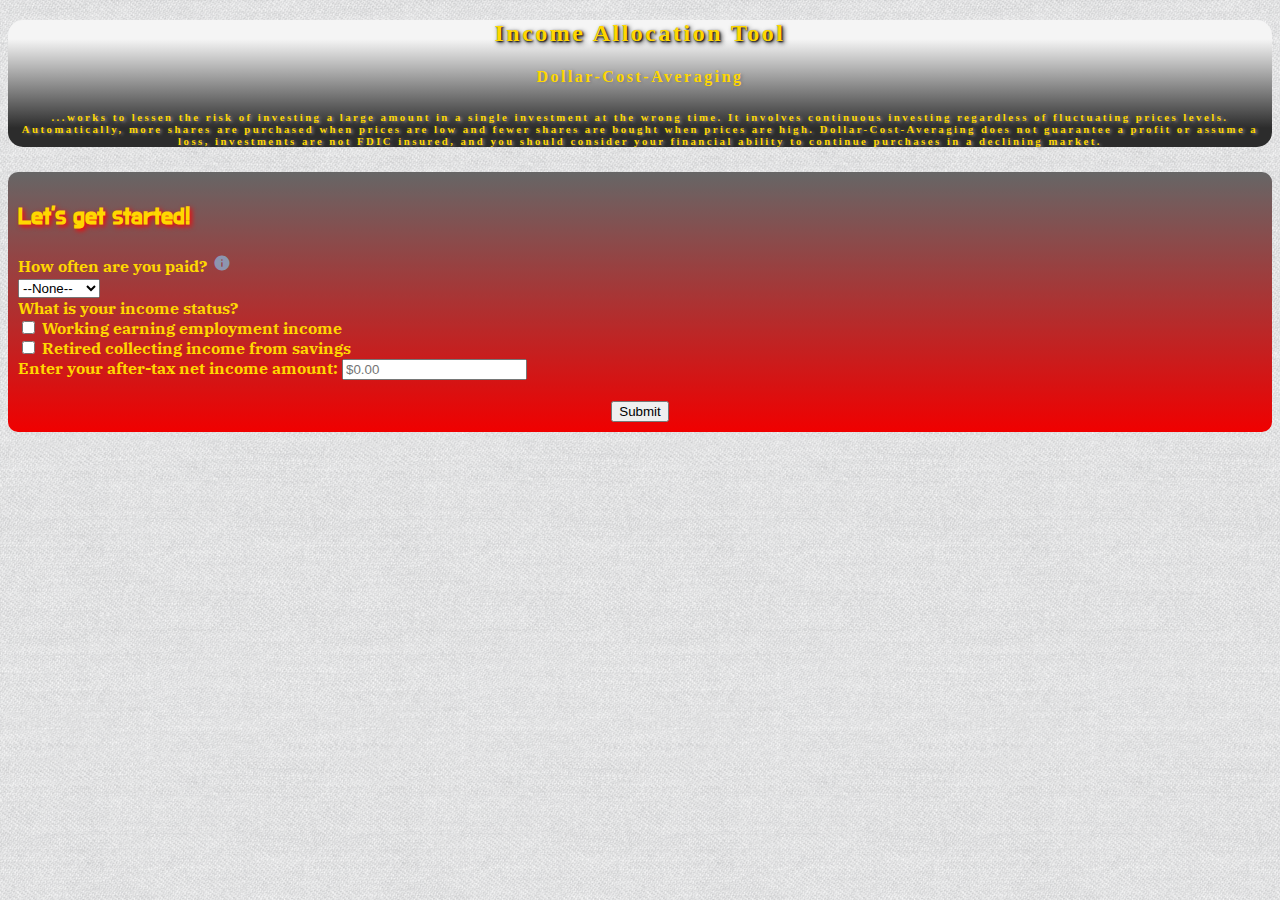
<file: index.html>
<!DOCTYPE html>
<html>
<head>
    <title>Income Allocation Tool</title>
  <link rel="stylesheet" href="https://stackpath.bootstrapcdn.com/bootstrap/4.1.0/css/bootstrap.min.css" integrity="sha384-9gVQ4dYFwwWSjIDZnLEWnxCjeSWFphJiwGPXr1jddIhOegiu1FwO5qRGvFXOdJZ4" crossorigin="anonymous">
 <!--  <link rel="stylesheet" href="https://maxcdn.bootstrapcdn.com/bootstrap/3.3.7/css/bootstrap.min.css"> -->
  <meta name="viewport" content="width=device-width, initial-scale=1">
  <link href="https://fonts.googleapis.com/css?family=Do+Hyeon|IBM+Plex+Serif|Lobster" rel="stylesheet">
  <link href="https://fonts.googleapis.com/icon?family=Material+Icons"
      rel="stylesheet">
  <link rel="stylesheet" type="text/css" href="style.css">
  <script src="https://code.jquery.com/jquery-1.10.2.js"></script>
</head>

<body>
<div class="container jumbotron">
		<center>
			<h2 id="title">Income Allocation Tool</h2>
			<h4>Dollar-Cost-Averaging</h4>
			<h6>...works to lessen the risk of investing a large amount in a single investment at the wrong time. It involves continuous investing regardless of fluctuating prices levels. Automatically, more shares are purchased when prices are low and fewer shares are bought when prices are high. Dollar-Cost-Averaging does not guarantee a profit or assume a loss, investments are not FDIC insured, and you should consider your financial ability to continue purchases in a declining market.</h6>
		</center>

</div>  	

<div class="container" id="inputs"> 
  <div class="row">
  	<div class="col-4"></div>
  	<div class="col-8" id="getStarted"><h2>Let's get started!</h2></div>
  	<!-- <div class="col-2"></div> -->
  </div>

  <div class="row">
  	<div class="col-2"></div>
	<div class="col-4">
		<label for="payPeriod">How often are you paid?</label>
		<span class="info"><i class="material-icons">info</i><span class="infotext">* Help text area words more words description *</span></span>
		<br>
		<select class="form-control" id="paySchedule">
			<option value="">--None--</option>
			<option value="Annually">Annually</option>
			<option value="Monthly">Monthly</option>
			<option value="Bi-Weekly">Bi-Weekly</option>
			<option value="Weekly">Weekly</option>
		</select>
	</div>
  	<div class="col-4">
  	 <div>What is your income status?</div>
  	 <div class="custom-control custom-checkbox">
  		<input type="checkbox" class="custom-control-input" id="working" value="Working">
 		<label class="custom-control-label" for="working">Working earning employment income</label>
	 </div>
	 <div class="custom-control custom-checkbox">
  		<input type="checkbox" class="custom-control-input" id="retired" value="Retired">
 		<label class="custom-control-label" for="retired">Retired collecting income from savings</label>
	 </div>
	</div>
  	<div class="col-2"></div>
  </div>

  <div class="row">
  	<div class="col-2"></div>
    <div class="form-group col-4">
		<label for="netIncome">Enter your after-tax net income amount:</label>
		<input class="form-control" id="netIncome" name="Net Income" placeholder="$0.00" />
	</div>
	<div class="col-4">
    	<br><center><button id="submitBtn" class="btn btn-primary btn-lg">Submit</button></center>
    </div>
    <div class="col-2"></div>
  </div>
</div>

<!-- Income Table -->
<div class="container" id="incomeTable"> 
  <div class="row" id="title1">
  	Income Allocation Guidelines - Do you agree you should pay yourself first before anyone else?
  </div>

  <!-- Row 1 -->
  <div class="row" id="t1r1">
	<div class="cell text-center col-3" id="t1A1">
		--80%--
	</div>
	<div class="cell text-center col-3" id="t1B1">
		--5%--
	</div>
	<div class="cell text-center col-3" id="t1C1">
		--5%--
	</div>
	<div class="cell text-center col-3" id="t1D1">
		--10%--
	</div>
  </div>

    <!-- Row 2 -->
  <div class="row" id="t1r2">
	<div class="cell text-center col-6" id="t1A2">
		Lifestyle
	</div>
	<!-- <div class="cell text-center col-3" id="t1B2">
		-
	</div> -->
	<div class="cell text-center col-3" id="t1C2">
		Retirement
	</div>
	<div class="cell text-center col-3" id="t1D2">
		Portfolio
	</div>
  </div>

  <!-- Row 3 -->
  <div class="row" id="t1r3">
	<div class="cell text-center col-3" id="t1A3">
	</div>
	<div class="cell text-center col-3" id="t1B3">
	</div>
	<div class="cell text-center col-3" id="t1C3">
	</div>
	<div class="cell text-center col-3" id="t1D3">
	</div>
  </div>

    <!-- Row 4 -->
  <div class="row" id="t1r4">
	<div class="cell text-center col-3" id="t1A4">
		-$-
	</div>
	<div class="cell text-center col-3" id="t1B4">
		-$-
	</div>
	<div class="cell text-center col-3" id="t1C4">
		-$-
	</div>
	<div class="cell text-center col-3" id="t1D4">
		-$-
	</div>
  </div>

<br><br><center>
Are these numbers a starting point or a goal to reach?<br>	
Do you agree with these numbers and does this make sense to you?
<button id="proceedBtn1" class="btn btn-lg btn-dark">Proceed >></button>
<br><br></center>
</div>

<!-- Budget -->
<div class="container" id="budget"> 
  <div class="row" id="title2">
  	Budget - With inflation around 3.5%, prices double about every 20 years. How long will your money last?
  </div>
	<img src="budgetCalc.jpg" width="100%">
    <!-- Row 1 -->
  <div class="row" id="t2r1">
	<div class="cell text-center col-3" id="t2A1">
	</div>
	<div class="cell text-center col-3" id="t2B1">
		<input>Age today?</input> 
	</div>
	<div class="cell text-center col-3" id="t2C1">
		<input placeholder="65">Age at Retirement</input>
	</div>
	<div class="cell text-center col-3" id="t2D1">
		<input placeholder="2.8%">Inflation Rate</input>
	</div>
  </div>

    <!-- Row 2 -->
  <div class="row" id="t2r2">
	<div class="cell text-center col-3" id="t2A2">
		Description
	</div>
	<div class="cell text-center col-3" id="t2B2">
		Cost Today
	</div>
	<div class="cell text-center col-3" id="t2C2">
		Cost at age __
	</div>
	<div class="cell text-center col-3" id="t2D2">
		Cost at age 95
	</div>
  </div>	

    <!-- Expense Rows Dynamically Rendered-->
  <div class="row" id="">
	<div class="cell col-12" id="">
		--Expense Rows Dynamically Rendered--<br>
	</div>
	<a href="" style="color:red"><bold>Add new expense</bold></a>
  </div>

<br><br><center>
Can you commit to this budget going forward?
<button id="proceedBtn2" class="btn btn-lg btn-dark">Proceed >></button>
<br><br></center>
</div>

<!-- Lump Sum Table -->
<div class="container" id="lumpSumTable"> 
  <div class="row" id="title3">
  	Lump Sum Allocation Table
  </div>
	<img src="lumpSumSavingsCalculator.png" width="100%">
  <!-- Row 1 -->
  <div class="row" id="t3r1">
	<div class="cell text-center col-4" id="t3A1">
		Lifestyle
	</div>
	<div class="cell text-center col-4" id="t3B1">
		Retirement
	</div>
	<div class="cell text-center col-4" id="t3C1">
		Portfolio
	</div>
  </div>

    <!-- Row 2 -->
  <div class="row" id="t3r2">
	<div class="cell text-center col-6" id="t3A2">
		Lifestyle
	</div>
	<!-- <div class="cell text-center col-3" id="t3B2">
		-
	</div> -->
	<div class="cell text-center col-3" id="t3C2">
		Retirement
	</div>
	<div class="cell text-center col-3" id="t3D2">
		Portfolio
	</div>
  </div>

  <!-- Row 3 -->
  <div class="row" id="t3r3">
	<div class="cell text-center col-3" id="t3A3">
		$0.00
	</div>
	<div class="cell text-center col-3" id="t3B3">
		$0.00
	</div>
	<div class="cell text-center col-3" id="t3C3">
		$0.00 
	</div>
	<div class="cell text-center col-3" id="t3D3">
		$0.00
	</div>
  </div>

<br><br><center>
What conclusions can you make from this exercise?<br>
What do you think is your best course of action?<br>
How do you feel about putting your money to work right away and getting started?<br>
<button id="saveBtn" class="btn btn-lg btn-danger">Save your work</button>
<br><br></center>
</div>

<!-- Fees -->
<!-- All of these accounts carry the following fees:
These fees may gradually decrease over time as you reach certain contribution amounts and/or account values. As part of our ongoing service to you, this is something that we will review with you over time. As you can see, we have addressed each of your goals with a specific type of account. How do you feel about having a customized investment program for each of your goals? --> 
<!-- Picklist -->
<!-- It's exactly what I want!
	 I like the idea, but I'm unsure what to do next.
	 I'm here to see what you offer compaired to other firms and/or online resources. -->

<!-- Disclaimer -->

<!-- <div class="container"> 
  <div class="row">
	<div class="text-center col-12">
		<div class="row">
			<div class="text-center col-12">
				<h3>"<<>>"</h3>
			</div>	
		</div>
		<div class="row">
			<div class="text-center col-12">
				<h6>*</h6>
			</div>	
		</div>
		<div class="row">
			<div class="text-center col-12">
				<h5>**</h5>
			</div>	
		</div>
	</div>
  </div>
</div> -->

<script src="app.js"></script>
</body>
</html>
</file>
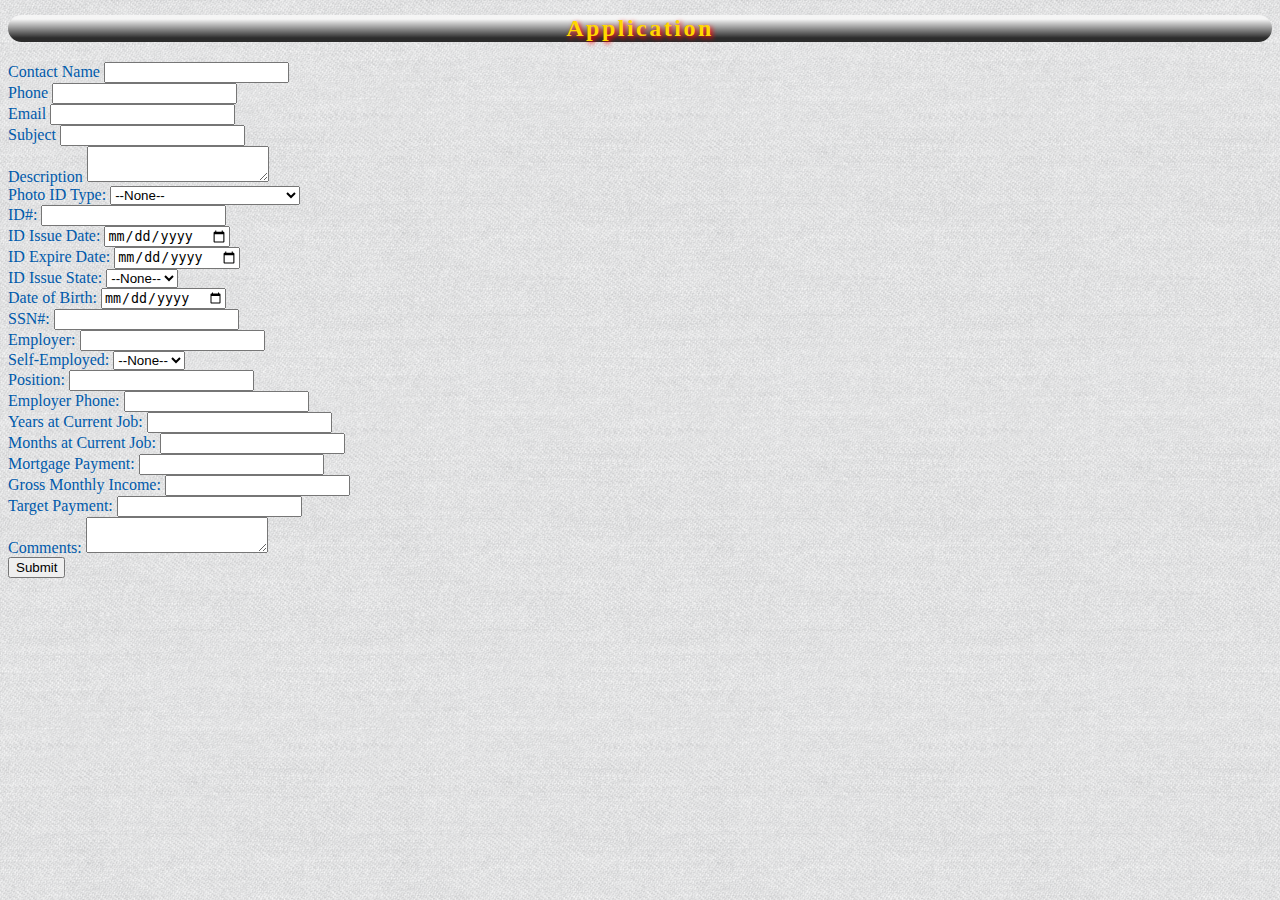
<file: application.html>
<html>
<head>
	<link rel="stylesheet" href="https://maxcdn.bootstrapcdn.com/bootstrap/3.3.6/css/bootstrap.min.css" integrity="sha384-1q8mTJOASx8j1Au+a5WDVnPi2lkFfwwEAa8hDDdjZlpLegxhjVME1fgjWPGmkzs7" crossorigin="anonymous">
  	<meta name="viewport" content="width=device-width, initial-scale=1">
	<link rel="stylesheet" type="text/css" href="style.css">
</head>
<body>

<div class="container jumbotron">
		<center><h2>Application</h2></center>
</div> 
<!-- Application Form -->
<div class="container appForm col-md-offset-3 col-md-6">
<form action="https://.com" method="POST">

<input type=hidden name="orgid" value="">
<input type=hidden name="retURL" value="http://www.smartroboinvestments.com">

<div class="form-group">
	<label for="name">Contact Name</label>
	<input class="form-control" id="name" maxlength="80" name="name" size="20" type="text" />
</div>

<div class="form-group">
	<label for="phone">Phone</label>
	<input class="form-control" id="phone" maxlength="40" name="phone" size="20" type="text" />
</div>	

<div class="form-group">
	<label for="email">Email</label>
	<input class="form-control" id="email" maxlength="80" name="email" size="20" type="text" />
</div>

<div class="form-group">
	<label for="subject">Subject</label>
	<input class="form-control" id="subject" maxlength="80" name="subject" size="20" type="text" />
</div>

<div class="form-group">
	<label for="description">Description</label>
	<textarea class="form-control" name="description"></textarea>
</div>


<div class="form-group">
	<label for="Photo ID Type">Photo ID Type:</label>
	<select class="form-control" id="" name="" title="Photo ID Type">
		<option value="">--None--</option>
		<option value="Drivers License">Drivers License</option>
		<option value="State ID">State ID</option>
		<option value="US Passport">US Passport</option>
		<option value="US Military ID">US Military ID</option>
		<option value="ID Not Available at this Time">ID Not Available at this Time</option>
	</select>
</div>

<div class="form-group">
	<label for="ID">ID#:</label>	
	<input class="form-control" id="" maxlength="20" name="" size="20" type="text" />
</div>

<div class="form-group">
	<label for="ID Issue Date">ID Issue Date:</label>
	<span class="dateInput dateOnlyInput">
	<input class="form-control" id="" name="" size="12" type="date" /></span>
</div>

<div class="form-group">
	<label for="ID Expire Date">ID Expire Date:</label>
	<span class="dateInput dateOnlyInput">
	<input class="form-control" id="" name="" size="12" type="date" /></span>
</div>	

<div class="form-group">
	<label for="ID Issue State">ID Issue State:</label>
	<select class="form-control" id="" name="" title="ID Issue State">
		<option value="">--None--</option>
		<option value="AL">AL</option>
		<option value="AK">AK</option>
		<option value="AZ">AZ</option>
		<option value="AR">AR</option>
		<option value="CA">CA</option>
		<option value="CO">CO</option>
		<option value="CT">CT</option>
		<option value="DE">DE</option>
		<option value="FL">FL</option>
		<option value="GA">GA</option>
		<option value="HI">HI</option>
		<option value="ID">ID</option>
		<option value="IL">IL</option>
		<option value="IN">IN</option>
		<option value="IA">IA</option>
		<option value="KS">KS</option>
		<option value="KY">KY</option>
		<option value="LA">LA</option>
		<option value="ME">ME</option>
		<option value="MD">MD</option>
		<option value="MA">MA</option>
		<option value="MI">MI</option>
		<option value="MN">MN</option>
		<option value="MS">MS</option>
		<option value="MO">MO</option>
		<option value="MT">MT</option>
		<option value="NE">NE</option>
		<option value="NV">NV</option>
		<option value="NH">NH</option>
		<option value="NJ">NJ</option>
		<option value="NM">NM</option>
		<option value="NY">NY</option>
		<option value="NC">NC</option>
		<option value="ND">ND</option>
		<option value="OH">OH</option>
		<option value="OK">OK</option>
		<option value="OR">OR</option>
		<option value="PA">PA</option>
		<option value="RI">RI</option>
		<option value="SC">SC</option>
		<option value="SD">SD</option>
		<option value="TN">TN</option>
		<option value="TX">TX</option>
		<option value="UT">UT</option>
		<option value="VT">VT</option>
		<option value="VA">VA</option>
		<option value="WA">WA</option>
		<option value="WV">WV</option>
		<option value="WI">WI</option>
		<option value="WY">WY</option>
	</select>
</div>

<div class="form-group">
	<label for="Date of Birth">Date of Birth:</label>
	<span class="dateInput dateOnlyInput">
	<input class="form-control" id="" name="" size="12" type="date" /></span>
</div>

<div class="form-group">
	<label for="SSN">SSN#:</label>
	<input class="form-control" id="" maxlength="9" name="" size="20" type="text" />
</div>

<div class="form-group">
	<label for="Employer">Employer:</label>
	<input class="form-control" id="" maxlength="255" name="" size="20" type="text" />
</div>

<div class="form-group">
	<label for="Self-Employed">Self-Employed:</label>
	<select class="form-control" id="" name="" title="Self-Employed">
		<option value="">--None--</option>
		<option value="Yes">Yes</option>
		<option value="No">No</option>
	</select>
</div>

<div class="form-group">
	<label for="Position">Position:</label>
	<input class="form-control" id="" maxlength="100" name="" size="20" type="text" />
</div>

<div class="form-group">
	<label for="Employer Phone">Employer Phone:</label>
	<input class="form-control" id="" maxlength="40" name="" onkeydown="formatPhoneOnEnter(this, event);" size="20" type="text" />
</div>

<div class="form-group">
	<label for="Years at Current Job">Years at Current Job:</label>
	<input class="form-control" id="" maxlength="2" name="" size="20" type="text" />
</div>

<div class="form-group">
	<label for="Months at Current Job">Months at Current Job:</label>
	<input class="form-control" id="" maxlength="2" name="" size="20" type="text" />
</div>

<div class="form-group">
	<label for="Mortgage Payment">Mortgage Payment:</label>
	<input class="form-control" id="" name="" size="20" type="text" />
</div>

<div class="form-group">
	<label for="Gross Monthly Income">Gross Monthly Income:</label>
	<input class="form-control" id="" name="" size="20" type="text" />
</div>

<div class="form-group">
	<label for="Target Payment">Target Payment:</label>
	<input class="form-control" id="" name="" size="20" type="text" />
</div>

<div class="form-group">
	<label for="Comments">Comments:</label>
	<textarea class="form-control" id="" name="" type="text" wrap="soft"></textarea>
</div>

<input type="submit" class="btn btn-lg btn-warning" name="submit" value="Submit"></center>
</form>
</div>
</body>
</html>
</file>
<file: style.css>
body {
    color: rgb(0,90,171);
    background-image: url("fabricBg.png");
    font-family: 'IBM Plex Serif', serif;
    cursor: context-menu;
}

.info {
    position: relative;
    display: inline-block;
    font-family: 'Lobster';
	font-size: 18px;
	color: rgb(50,53,52);
	cursor: wait;
}

.infotext {
    visibility: hidden;
    width: 255px;
    font-family: 'IBM Plex Serif', serif;
    background-color: rgba(50,53,52,0.8);
    color: rgb(135,206,250);
    text-align: center;
    border-radius: 6px;
    border-color: rgb(135,206,250);
    border-width: 1px;
    border-style: solid;
    padding: 5px 0;
    /* Position the info */
    position: absolute;
    z-index: 1;
}

.material-icons {
	font-size:18px;
	color: rgba(135,206,250,0.6);
	border-radius: 50px;
    border-color: rgba(135,206,250,0);
    border-width: 2px;
    border-style: solid;
}

.info:hover .infotext {
    visibility: visible;
}

.info:hover .material-icons {
    color: rgb(135,206,250);
    border-color: rgba(135,206,250,1);
}

#title {
    text-shadow: 1px 1px 2px black, 2px 2px 5px rgba(44,44,44,1);
}

h2 {
    text-shadow: 2px 2px 5px red;
}

.jumbotron {
	background-color: rgb(255,255,255);
	font-family: georgia;
	letter-spacing: 2.5px;
	color: rgb(255, 215, 0);
	text-shadow: 2px 1px 3px gray;
	border-radius: 15px;
	background-image:-webkit-linear-gradient(whitesmoke 0%, rgb(44,44,44) 100%);
    background-image:linear-gradient(whitesmoke 15%, rgb(44,44,44) 85%);
    margin-top: 15px;
}

#getStarted{
	color: rgb(255, 215, 0);
	font-family: 'Do Hyeon', sans-serif;
	text-shadow: 1px 1px 3px gray;
 }

.cell {
	border-style: solid;
	border-width: 2px;
	border-color: rgb(1,158,221);
	margin-top: 5px;
}

#inputs {
	background-color: rgb(173,216,230);
	background-image:-webkit-linear-gradient(#666666 0%, #f00000 100%);
    background-image:-o-linear-gradient(#666666 0%, #f00000 100%);
    background-image:linear-gradient(#666666 0%, #f00000 100%);
    color: rgb(255, 215, 0);
	font-weight: 900;
	border-radius: 10px;
	padding: 10px;
	margin-bottom: 25px;
}

#incomeTable {
	background-color: rgb(1,158,221);
	background-image:-webkit-linear-gradient(rgb(173,216,230) 0%, dodgerblue 100%);
    background-image:-o-linear-gradient(rgb(173,216,230) 0%, dodgerblue 100%);
    background-image:linear-gradient(rgb(173,216,230) 0%, dodgerblue 100%);
	border-color: rgb(173,216,230);
	border-radius: 7px;
	border-width: 10px;
	border-style: solid;
	margin-bottom: 20px; 
}

#budget {
	background-color: rgb(1,158,221);
	background-image:-webkit-linear-gradient(rgb(173,216,230) 0%, dodgerblue 100%);
    background-image:-o-linear-gradient(rgb(173,216,230) 0%, dodgerblue 100%);
    background-image:linear-gradient(rgb(173,216,230) 0%, dodgerblue 100%);
	border-color: rgb(173,216,230);
	border-radius: 7px;
	border-width: 10px;
	border-style: solid;
	margin-bottom: 20px;
}

#lumpSumTable {
	background-color: rgb(1,158,221);
	background-image:-webkit-linear-gradient(rgb(173,216,230) 0%, dodgerblue 100%);
    background-image:-o-linear-gradient(rgb(173,216,230) 0%, dodgerblue 100%);
    background-image:linear-gradient(rgb(173,216,230) 0%, dodgerblue 100%);
	border-color: rgb(173,216,230);
	border-radius: 7px;
	border-width: 10px;
	border-style: solid;
	margin-bottom: 40px;
}

/*#A10, #B10, #C10, #D10, #E10 {
	background-color: rgb(251,198,16);
	color: (255,255,255);
	font-size: 17px;
}*/
</file>
